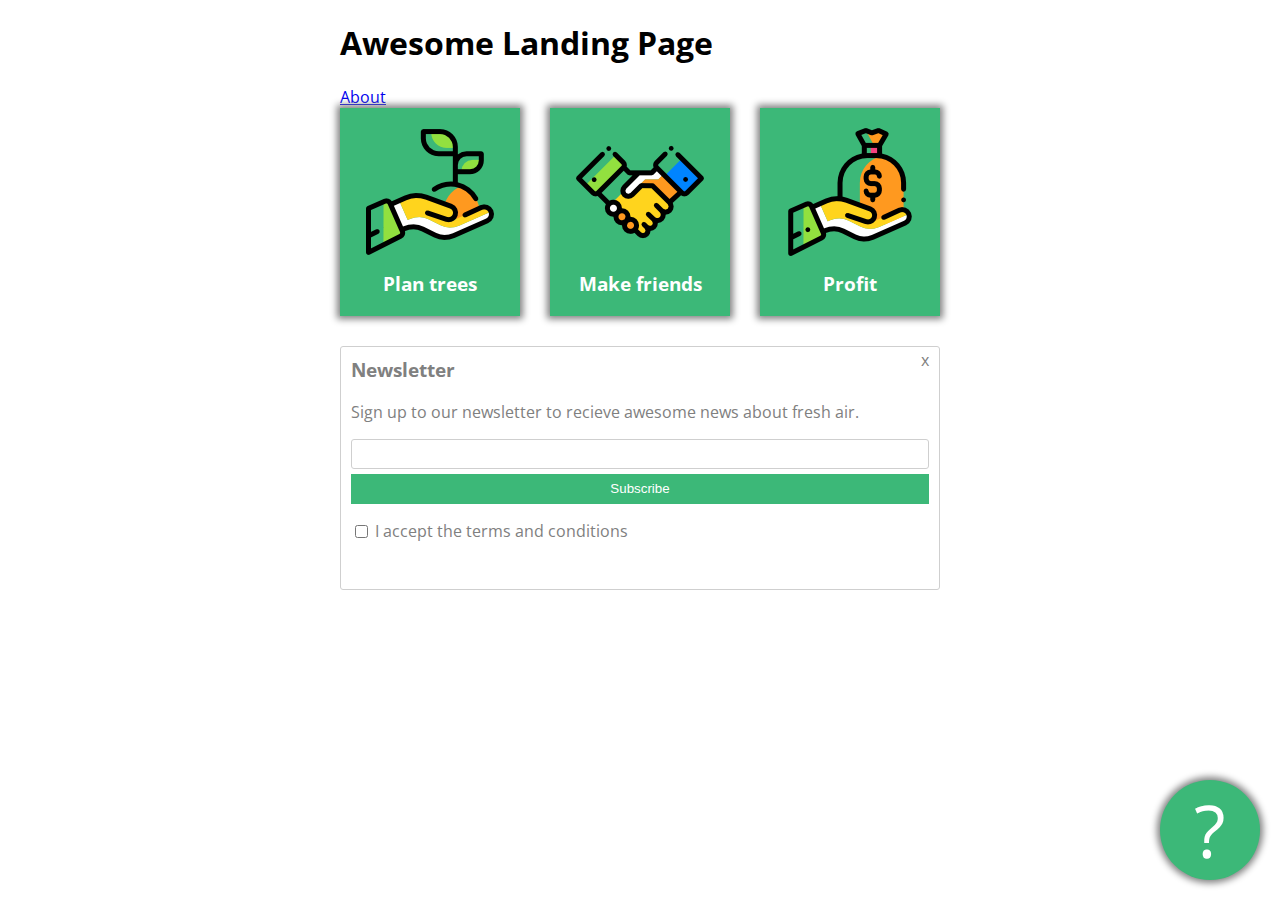
<file: index.html>
<!DOCTYPE html>
<html lang="en" >
<head>
  <meta charset="UTF-8">
  <title>CodePen - Awesome landing page</title>
  <link rel="preconnect" href="https://fonts.googleapis.com">
<link rel="preconnect" href="https://fonts.gstatic.com" crossorigin>
<link href="https://fonts.googleapis.com/css2?family=Open+Sans&display=swap" rel="stylesheet"><link rel="stylesheet" href="./style.css">

</head>
<body>
<!-- partial:index.partial.html -->
<div class="container">
  <h1>Awesome Landing Page</h1>
  <a href="about.html">About</a>
  <div id="card-holder">
     <div class="card">
      <img src="images/tree.png" alt="tree in hand">
      <h3>Plan trees</h3>
    </div >
    
    <div class="card">
      <img src="images/deal.png" alt="shale hands">
      <h3>Make friends</h3>
    </div >
    
     <div class="card">
      <img src="images/money.png" alt="profit">
      <h3>Profit</h3>
    </div >
 </div>
  
  <div class="newsletter">
    <h3>Newsletter</h3>
    <p>Sign up to our newsletter to recieve awesome news about fresh air.</p>
    <form>
      <input type="text" id="email">
      <button type="submit">Subscribe</button>
      
      <input type="checkbox" id="terms">
      <label for="terms">I accept the terms and conditions</label>
    </form>
    
    <div id="closex">
      x
    </div>  
  </div>
  
  <div id="questionmark">
        ?
  </div>
</div>
<!-- partial -->
  
</body>
</html>
</file>
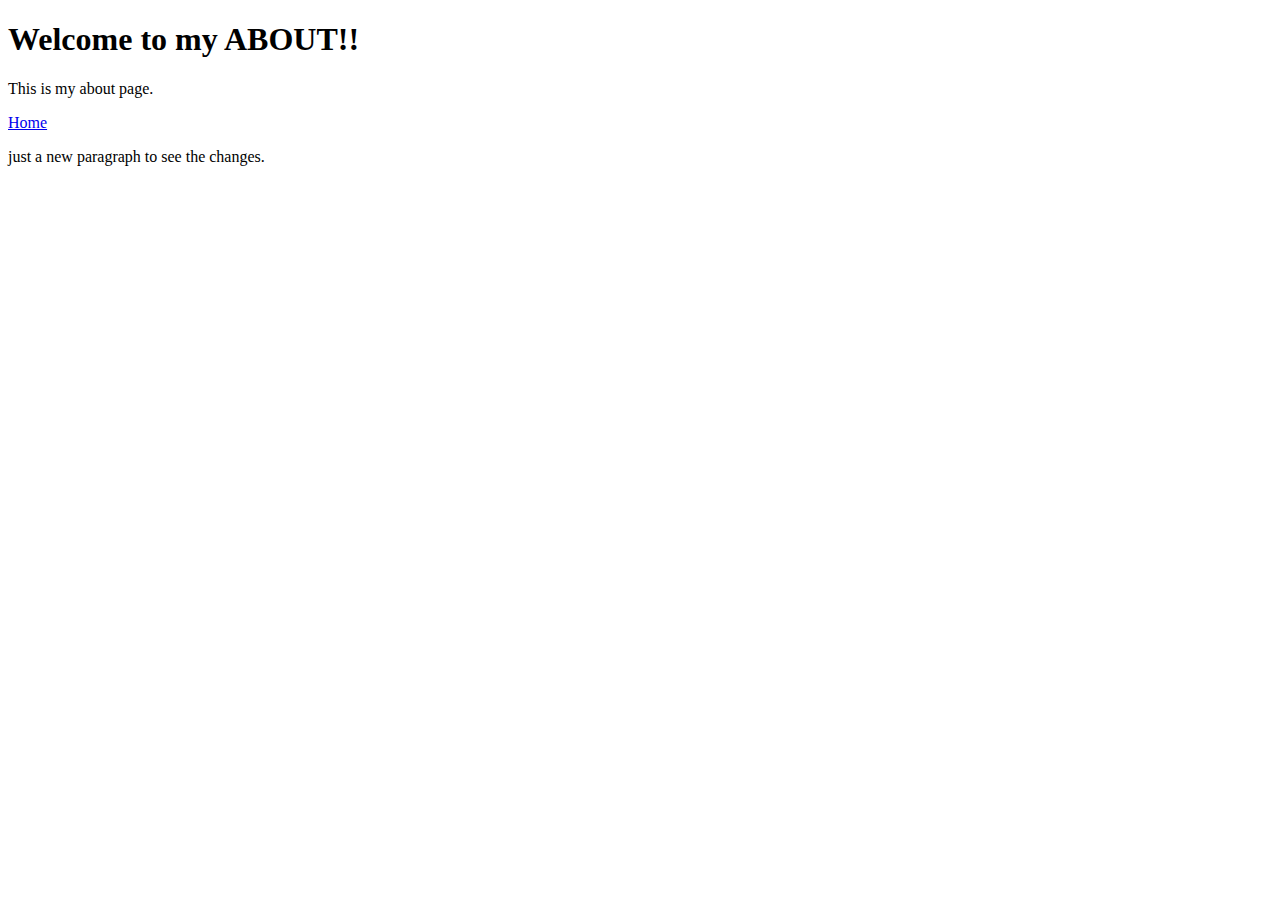
<file: about.html>
<!DOCTYPE html>
<html lang="en">
<head>
    <meta charset="UTF-8">
    <meta name="viewport" content="width=device-width, initial-scale=1.0">
    <title>About</title>
</head>
<body>
    <h1>Welcome to my ABOUT!!</h1>
    <p>This is my about page.</p>

    <a href="index.html">Home</a>

    <p>just a new paragraph to see the changes.</p>
</body>
</html>
</file>
<file: style.css>
.container{
  width:600px;
  margin-left:auto;
  margin-right:auto;
  font-family: 'Open Sans';
}

.newsletter {
  color: grey;
  border: thin solid #cfcfcf;
  padding: 10px;
  border-radius: 3px;
}

.newsletter h3{
  margin-top:0;
}

.newsletter input#email{
  display:block;
  width: 100%;
  height: 30px;
  margin-bottom: 5px;
  border-radius: 3px;
  border: thin solid #cfcfcf;
  box-sizing:border-box;
}

.newsletter button{
  background-color: #3cb878;
  border: none;
  color: white;
  display:block;
  width: 100%;
  height: 30px;
}

.newsletter input#terms{
   margin-top: 20px;
  margin-bottom: 20px;
  position:relative;
  top:1px;
}

.newsletter #closex{
  position: relative;
  top:-208px;
  right:-570px;
}

#questionmark{
  background-color: #3cb878;
  width: 100px;
  height: 100px;
  border-radius: 50%;
  color:white;
  text-align: center;
  font-size: 73px;
  position: fixed;
  bottom: 20px;
  right:20px;
  box-shadow:0px 0px 7px 3px grey;
}


.card{
    background-color: #3cb878;
  width:180px;
  text-align:center;
  color:white;
  padding:20px 0px;
  box-shadow:0px 0px 7px 3px grey;
}

.card h3{
  margin:0;
  margin-top:10px; 
}

#card-holder{
  margin-bottom:30px;
  display:flex;
  justify-content: space-between;
  align-items: center;
}
</file>
